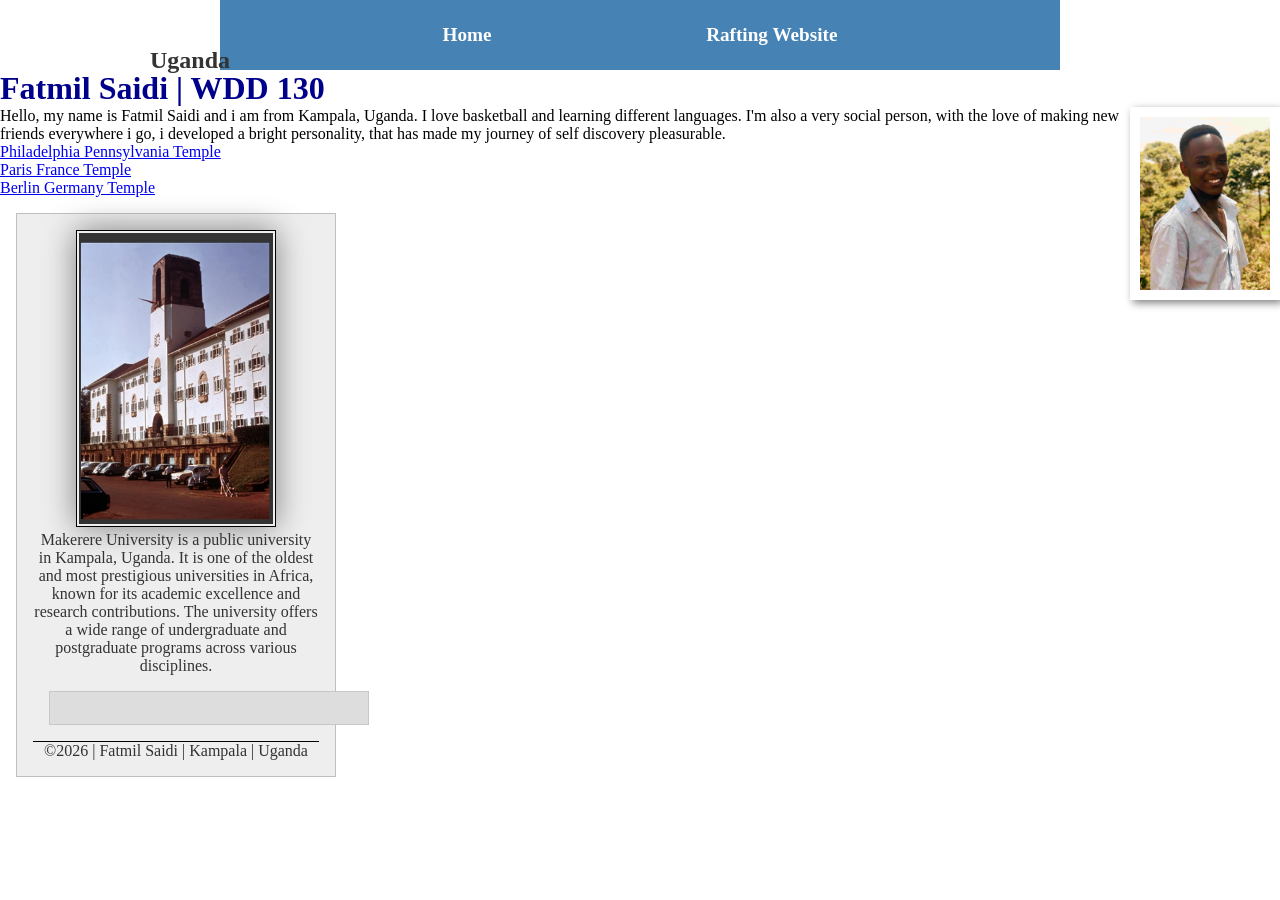
<file: index.html>
<!DOCTYPE html>
<html lang="en">

<head>
    <meta charset="UTF-8">
    <meta name="viewport" content="width=device-width, initial-scale=1.0">
    <meta name="description" content="Fatmil Saidi | WDD 130 | My Personal Homepage | learning how to make a homepage using html and css">
    <meta name="author" content="Fatmil Saidi">
    <title>Fatmil Saidi | WDD 130 | Personal Homepage</title>
    <link rel="stylesheet" href="styles/styles.css">
</head>

<body>
    <header>
        <nav>
            <a href="#">Home</a>
            <a href="wwr/">Rafting Website</a>
        </nav>
    </header>
    <main>
        <h1>Fatmil Saidi | WDD 130</h1>
        <img src="images/profile.jpg" alt="Hello, my name is Fatmil Saidi" width="200">
        <p> Hello, my name is Fatmil Saidi and i am from Kampala, Uganda. I love basketball and learning different languages.
            I'm also a very social person, with the love of making new friends everywhere i go, i developed a bright personality, that has made my journey
            of self discovery pleasurable.
        </p>
        <ul>
            <li><a href="https://www.churchofjesuschrist.org/temples/details/philadelphia-pennsylvania-temple" target="_blank" rel="noopener">Philadelphia Pennsylvania Temple</a></li>
            <li><a href="https://www.churchofjesuschrist.org/temples/details/paris-france-temple" target="_blank" rel="noopener">Paris France Temple</a></li>
            <li><a href="https://www.churchofjesuschrist.org/temples/details/berlin-germany-temple" target="_blank" rel="noopener">Berlin Germany Temple</a></li>
        </ul>
    </main>
    <aside>
        <h2>Uganda</h2>
        <img src="images/makerere-univesity.jpg" alt="Makerere University" width="200">
        <p>Makerere University is a public university in Kampala, Uganda.
            It is one of the oldest and most prestigious universities in Africa, known for its academic excellence and research contributions.
            The university offers a wide range of undergraduate and postgraduate programs across various disciplines.</p>
        <aside class="box">
        </aside>
        <footer>
            <p>©2026 | Fatmil Saidi | Kampala | Uganda</p>
        </footer>
</body>

</html>
</file>
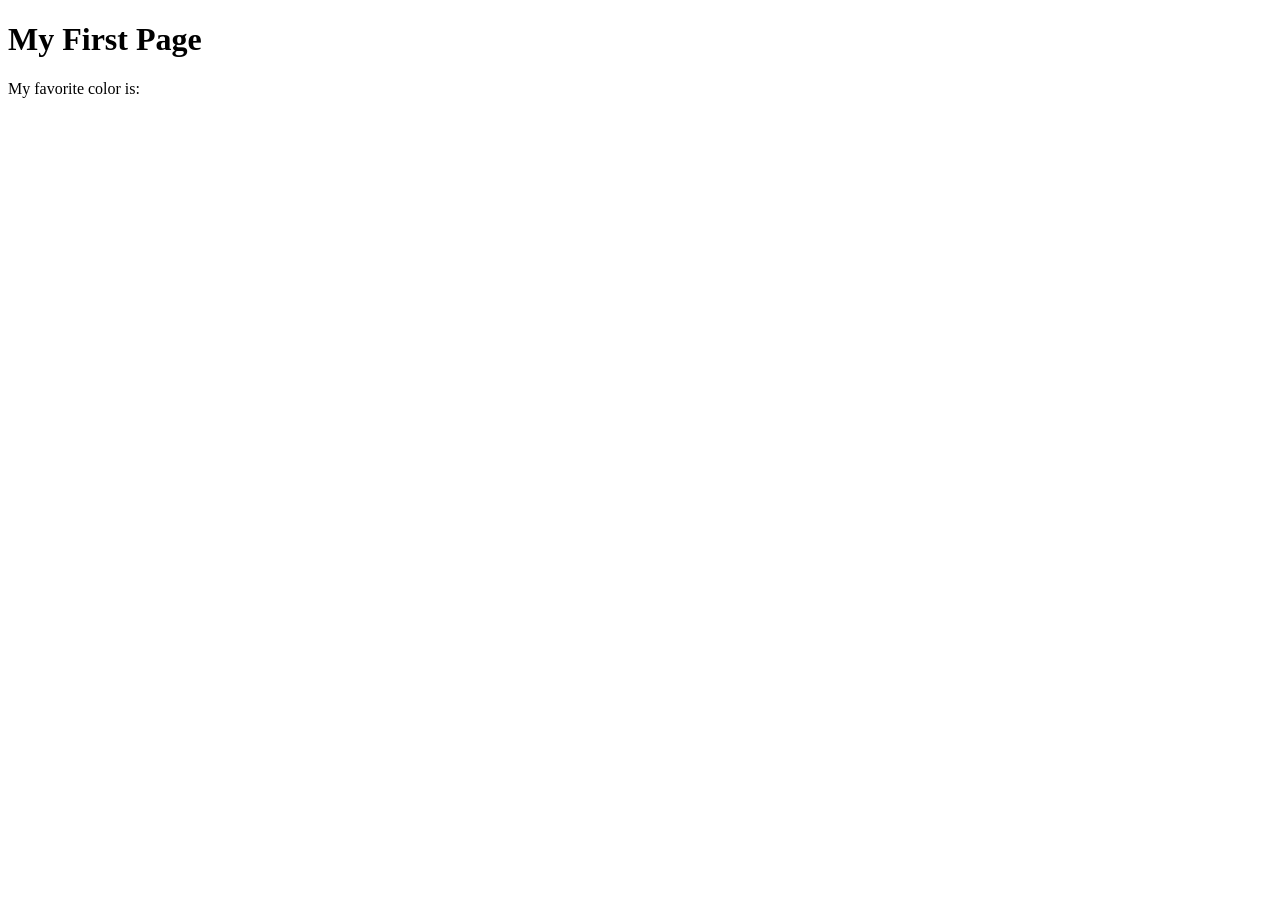
<file: week01/first-page.html>
<!DOCTYPE html>
<html lang="en">

<head>
    <meta charset="UTF-8">
    <meta name="viewport" content="width=device-width, initial-scale=1.0">
    <title>My First Page</title>
</head>

<body>
    <h1>My First Page</h1>
    <p>My favorite color is: </p>
</body>

</html>
</file>
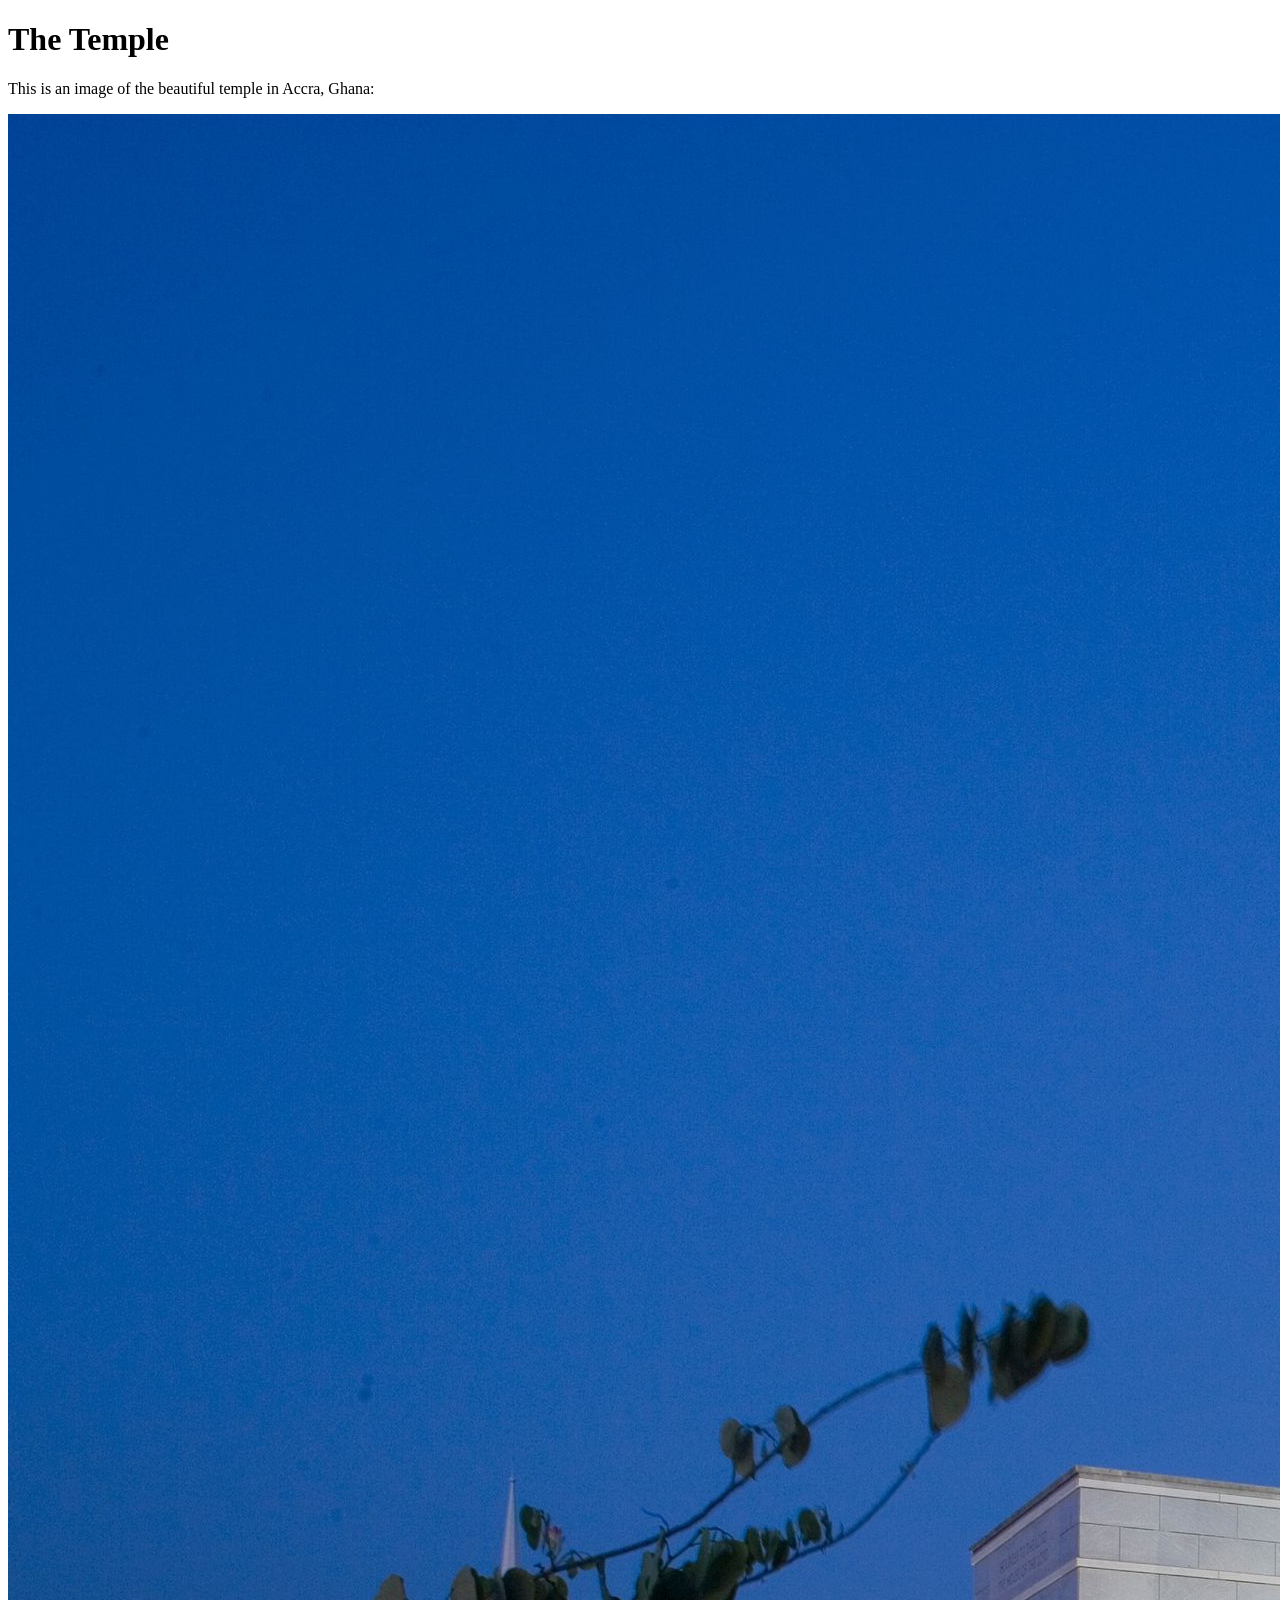
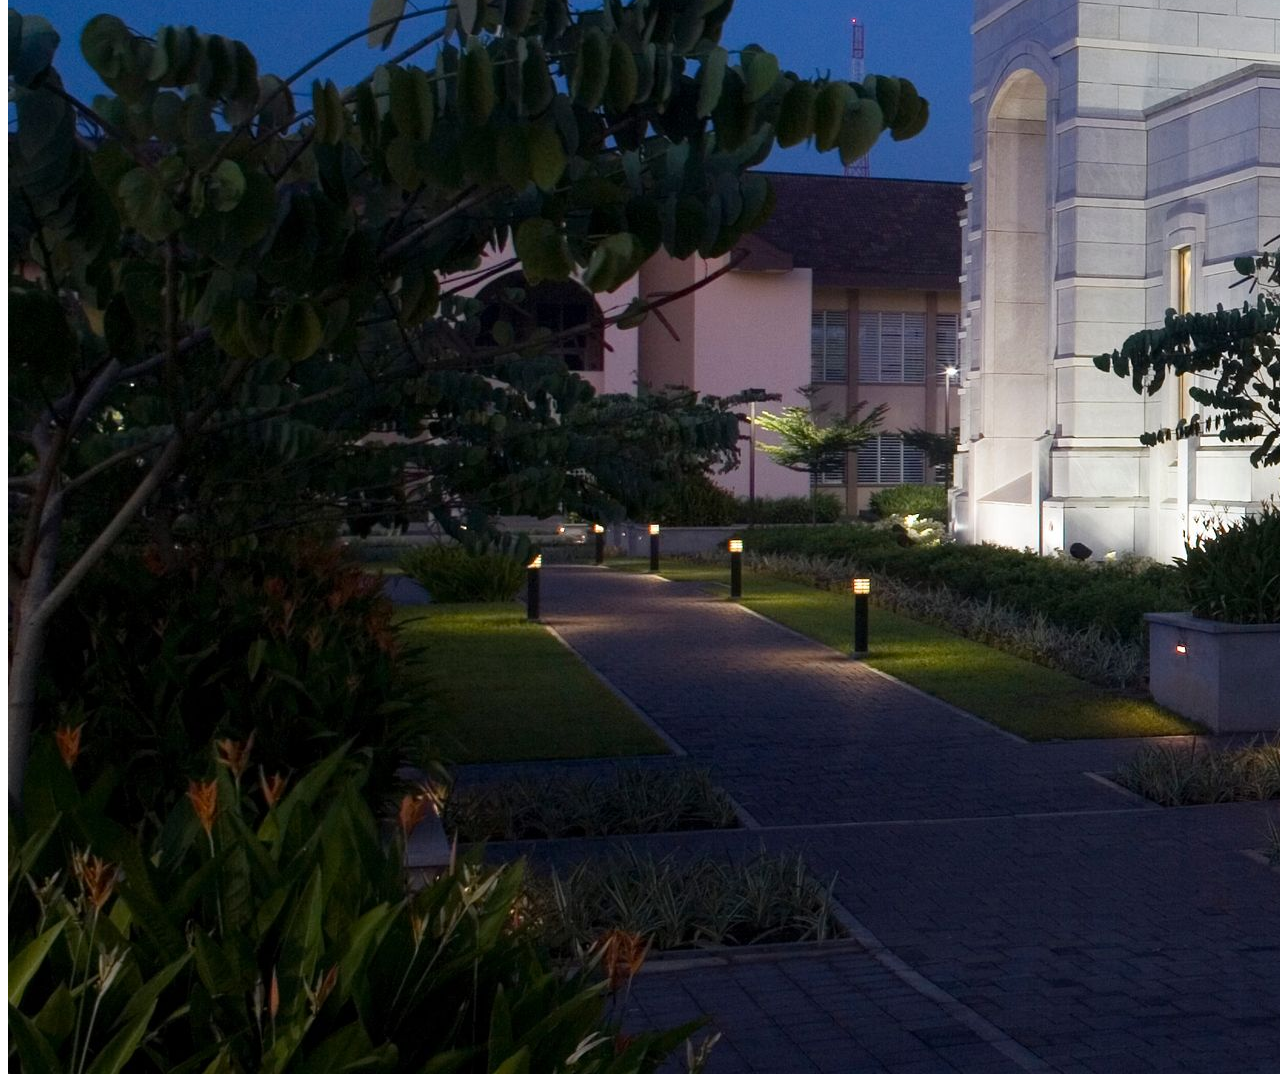
<file: week01/images.html>
<!DOCTYPE html>
<html lang="en">

<head>
    <meta charset="UTF-8">
    <meta name="viewport" content="width=device-width, initial-scale=1.0">
    <title>Temple Image</title>
</head>

<body>
    <h1>The Temple</h1>
    <p>This is an image of the beautiful temple in Accra, Ghana:</p>
    <img src="images/temple-large.jpeg" alt="The Accra Ghana Temple">

</body>

</html>
</file>
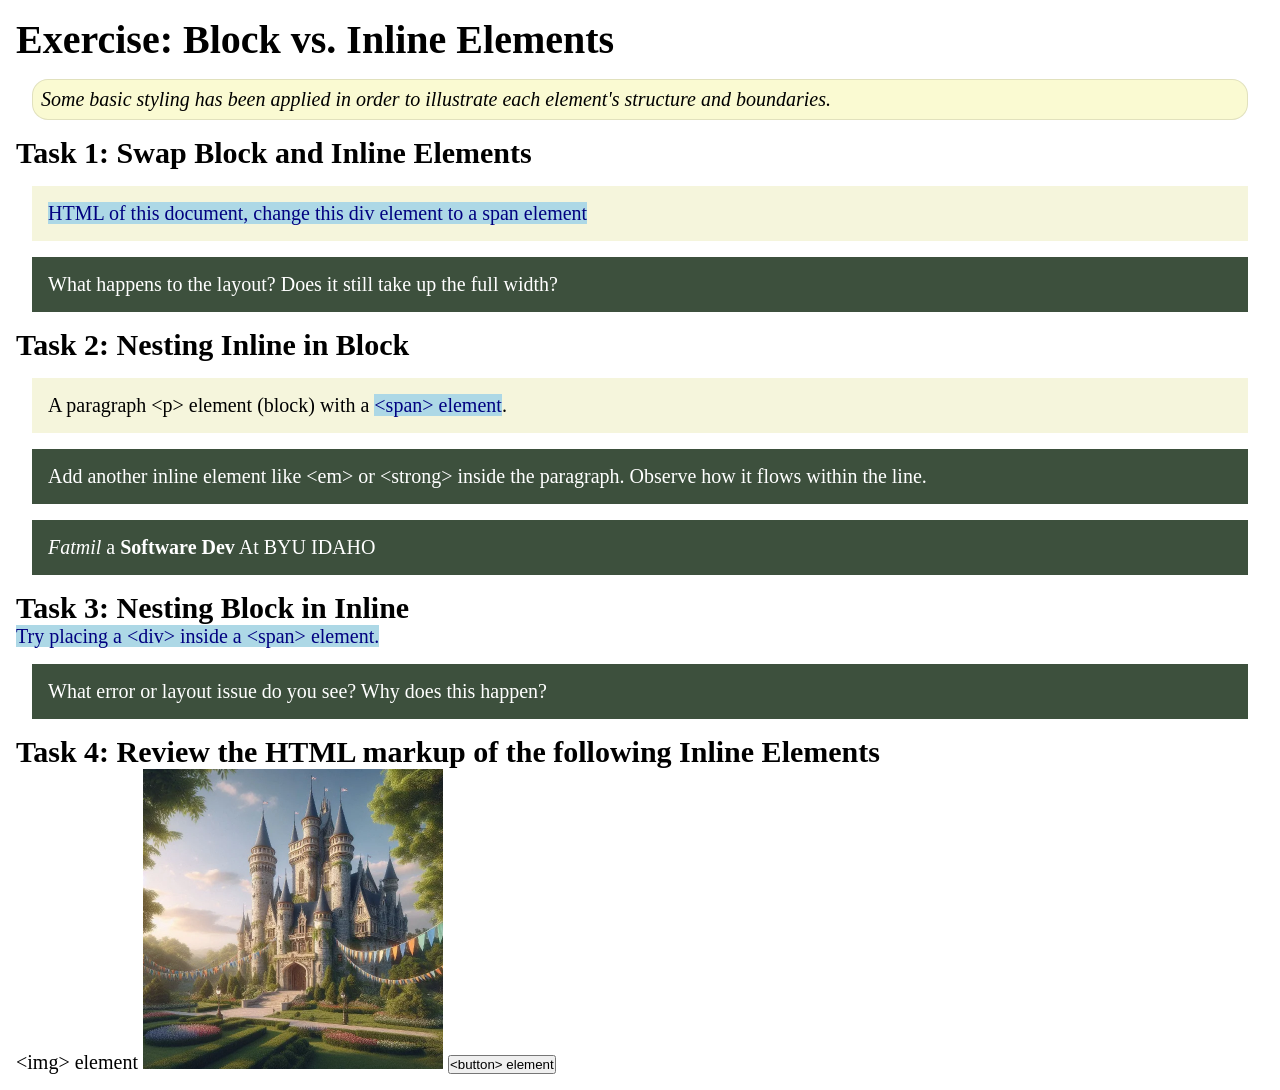
<file: week02/block-vs-inline.html>
<!DOCTYPE html>
<html lang="en">

<head>
    <meta charset="UTF-8">
    <meta name="viewport" content="width=device-width, initial-scale=1.0">
    <title>Exercise: Block vs. Inline Elements</title>
    <link rel="stylesheet" href="styles/block-vs-inline.css">
</head>

<body>
    <main>
        <h1>Exercise: Block vs. Inline Elements</h1>
        <p class="note">Some basic styling has been applied in order to illustrate each element's structure and boundaries.</p>

        <h2>Task 1: Swap Block and Inline Elements</h2>

        <div>
            <span> HTML of this document, change this div element to a span element</span>
        </div>

        <p class="question">What happens to the layout? Does it still take up the full width?</p>

        <h2>Task 2: Nesting Inline in Block</h2>
        <p>A paragraph &lt;p&gt; element (block) with a <span>&lt;span&gt; element</span>.</p>
        <p class="question">Add another inline element like &lt;em&gt; or &lt;strong&gt; inside the paragraph. Observe how it flows within the line.</p>
        <p class="question"> <em>Fatmil</em> a <strong>Software Dev</strong> At BYU IDAHO</p>
        <h2>Task 3: Nesting Block in Inline</h2>
        <span>Try placing a &lt;div&gt; inside a &lt;span&gt; element.</span>
        <p class="question">What error or layout issue do you see? Why does this happen?</p>

        <h2>Task 4: Review the HTML markup of the following Inline Elements</h2>
        &lt;img&gt; element
        <a href="https://churchofjesuschrist.org"><img src="images/castle.webp" alt="placeholder image (images are inline)" width="300" height="300"></a>
        <button type="button">&lt;button&gt; element</button>
    </main>
</body>

</html>
</file>
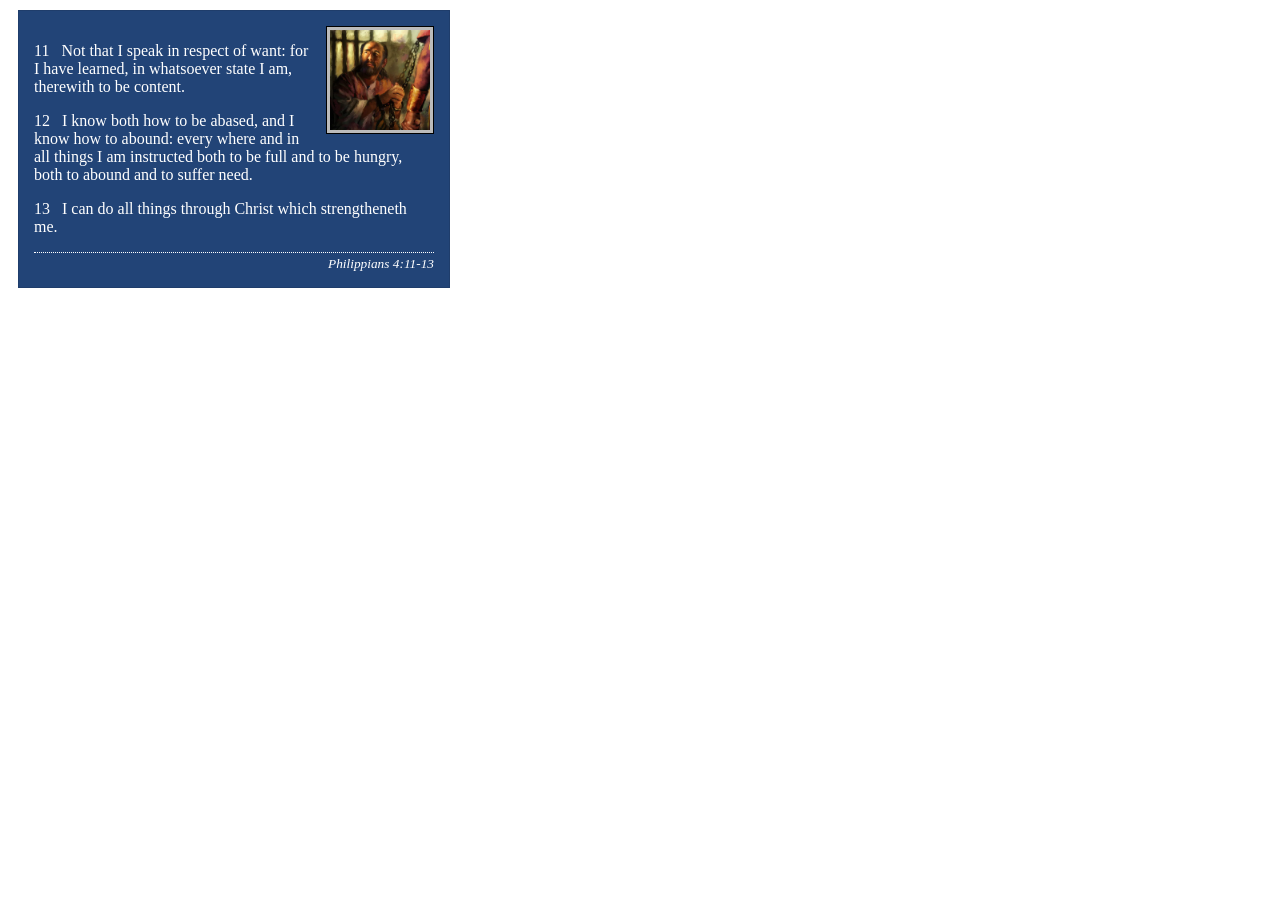
<file: week02/box-model-solution.html>
<!DOCTYPE html>
<html lang="en">

<head>
    <meta charset="UTF-8">
    <meta name="viewport" content="width=device-width, initial-scale=1.0">
    <title>Box Model Activity</title>
    <link rel="stylesheet" href="styles/box-model-solution.css">
</head>

<body>
    <main>
        <div class="callout">
            <img src="images/apostle-paul-imprisoned.webp" alt="Paul the Apostle - Imprisoned in Rome" width="200" height="200">
            <blockquote>
                <p>11 &nbsp; Not that I speak in respect of want: for I have learned, in whatsoever state I am, therewith to be content.</p>
                <p>12 &nbsp; I know both how to be abased, and I know how to abound: every where and in all things I am instructed both to be full and to be hungry, both to abound and to suffer need.</p>
                <p>13 &nbsp; I can do all things through Christ which strengtheneth me.</p>
            </blockquote>
            <cite>Philippians 4:11-13</cite>
        </div>
    </main>
</body>

</html>
</file>
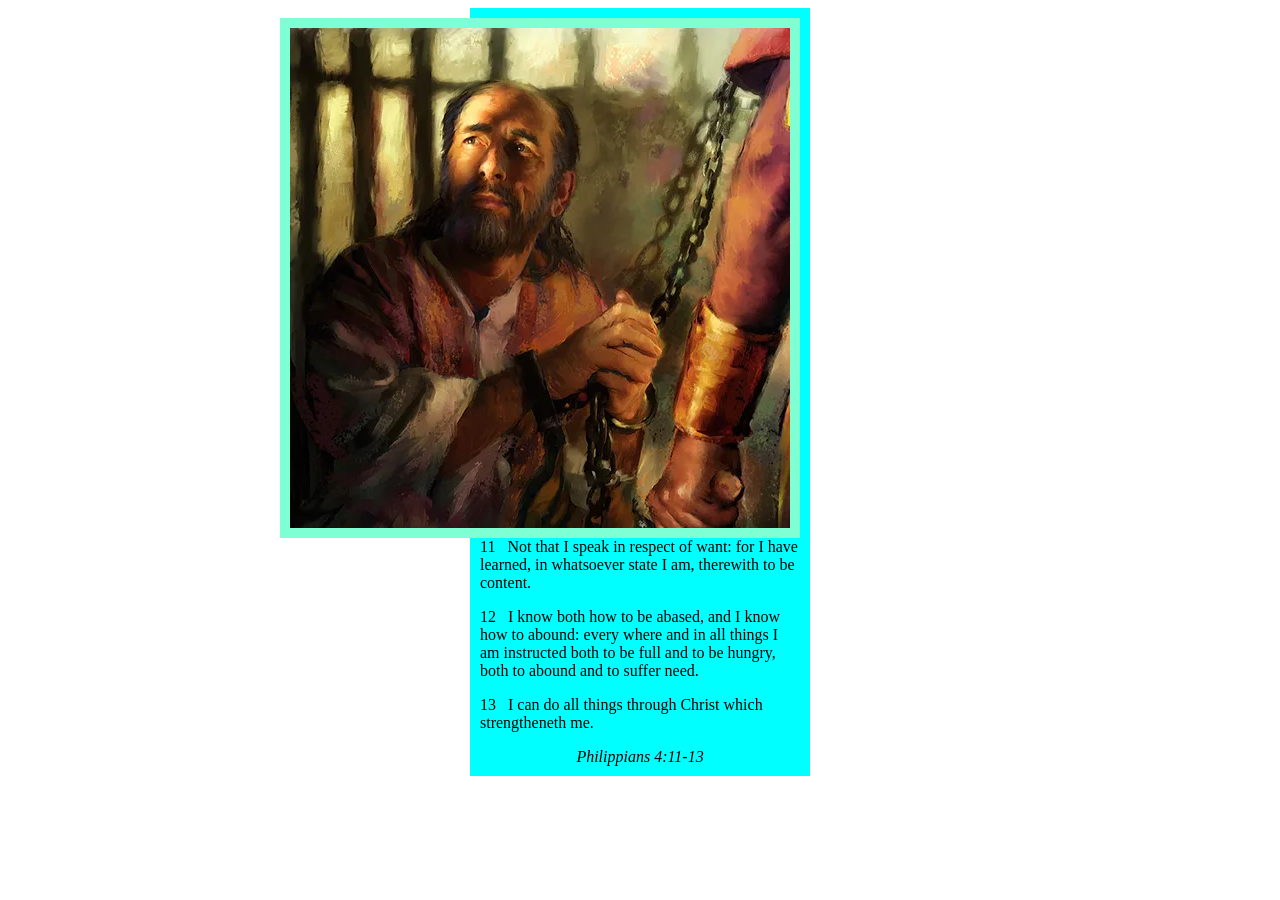
<file: week02/box-model.html>
<!DOCTYPE html>
<html lang="en">

<head>
    <meta charset="UTF-8">
    <meta name="viewport" content="width=device-width, initial-scale=1.0">
    <title>Box Model Activity</title>
    <link rel="stylesheet" href="styles/box-model.css" </head>

<body>
    <main>
        <div class="callout">
            <img src="images/apostle-paul-imprisoned.webp" alt="Paul the Apostle - Imprisoned in Rome" width="200" height="200">
            <blockquote>
                <p>11 &nbsp; Not that I speak in respect of want: for I have learned, in whatsoever state I am, therewith to be content.</p>
                <p>12 &nbsp; I know both how to be abased, and I know how to abound: every where and in all things I am instructed both to be full and to be hungry, both to abound and to suffer need.</p>
                <p>13 &nbsp; I can do all things through Christ which strengtheneth me.</p>
            </blockquote>
            <cite>Philippians 4:11-13</cite>
        </div>
    </main>
</body>

</html>
</file>
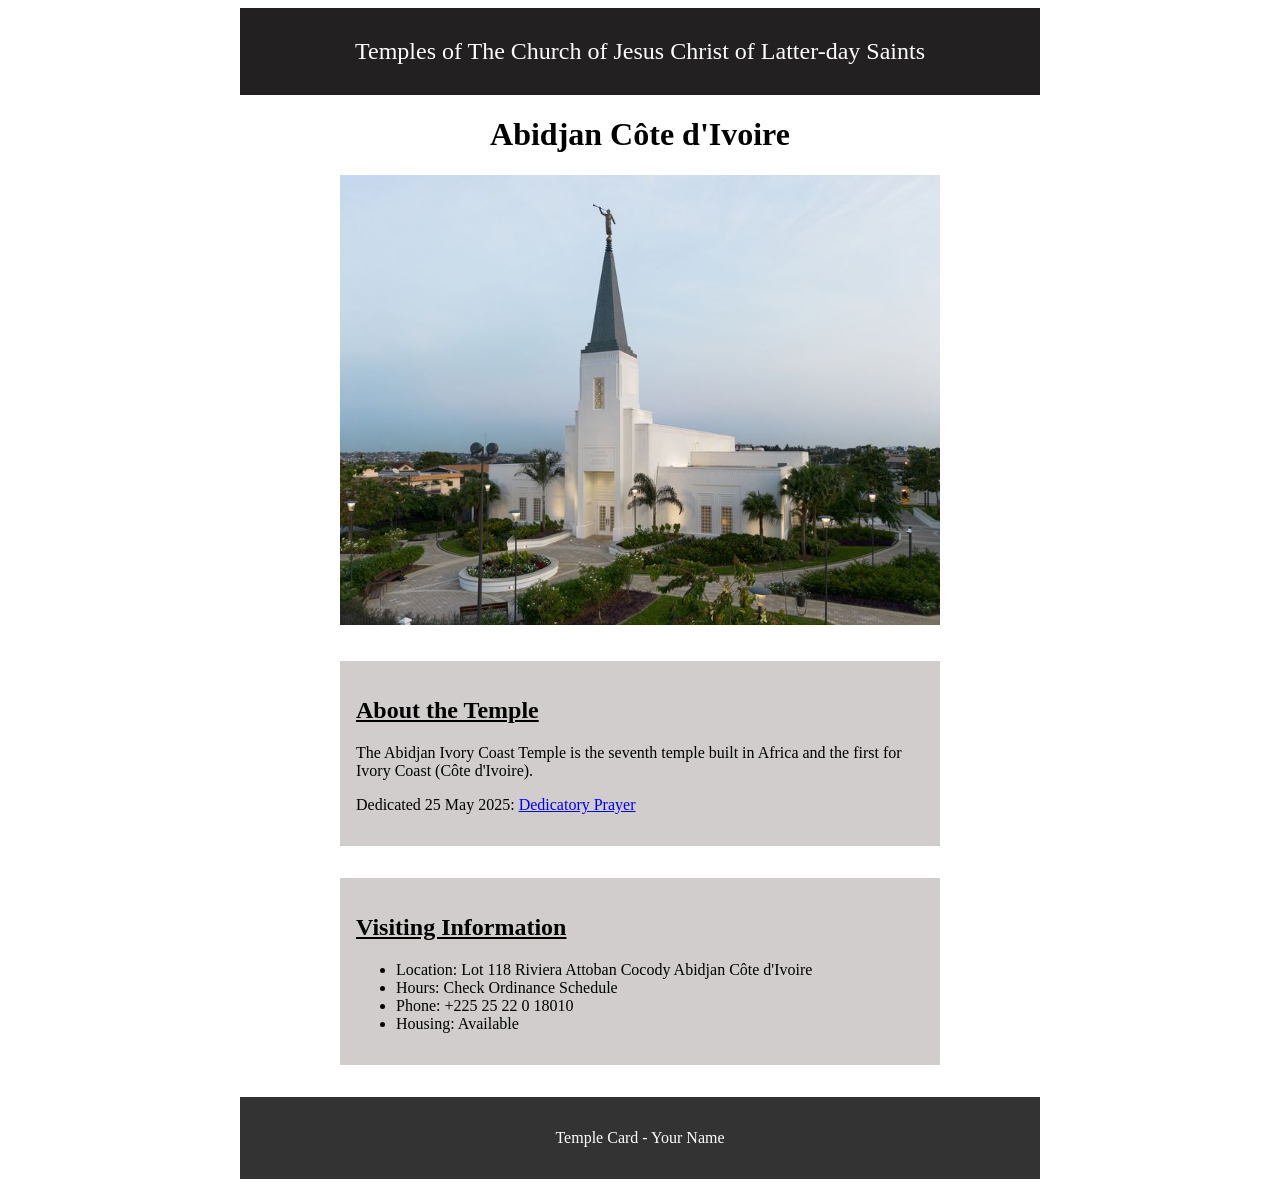
<file: week02/temple.html>
<!DOCTYPE html>
<html lang="en">

<head>
    <meta charset="UTF-8">
    <meta name="viewport" content="width=device-width, initial-scale=1.0">
    <title>Temple Card - Abidjan Côte d'Ivoire</title>
    <link rel="stylesheet" href="styles/temple.css">
</head>

<body>
    <header>
        <p>Temples of The Church of Jesus Christ of Latter-day Saints</p>
    </header>
    <main>
        <h1>Abidjan Côte d'Ivoire</h1>
        <picture>
            <img src="images/abidjan-ivory-coast.jpeg" alt="Abidjan Côte d'Ivoire Temple">
        </picture>
        <section>
            <h2>About the Temple</h2>
            <p>The Abidjan Ivory Coast Temple is the seventh temple built in Africa and the first for Ivory Coast (Côte d'Ivoire).</p>
            <p>Dedicated 25 May 2025: <a href="https://www.churchofjesuschrist.org/temples/dedicatory-prayer/abidjan-ivory-coast-temple/2025-05-25?lang=eng" target="_blank" rel="noopener noreferrer">Dedicatory Prayer</a></p>
        </section>
        <section>
            <h2>Visiting Information</h2>
            <ul>
                <li>Location: Lot 118 Riviera Attoban Cocody Abidjan Côte d'Ivoire</li>
                <li>Hours: Check Ordinance Schedule</li>
                <li>Phone: +225 25 22 0 18010</li>
                <li>Housing: Available</li>
            </ul>
        </section>
    </main>
    <footer>
        <p>Temple Card - Your Name</p>
    </footer>
</body>

</html>
</file>
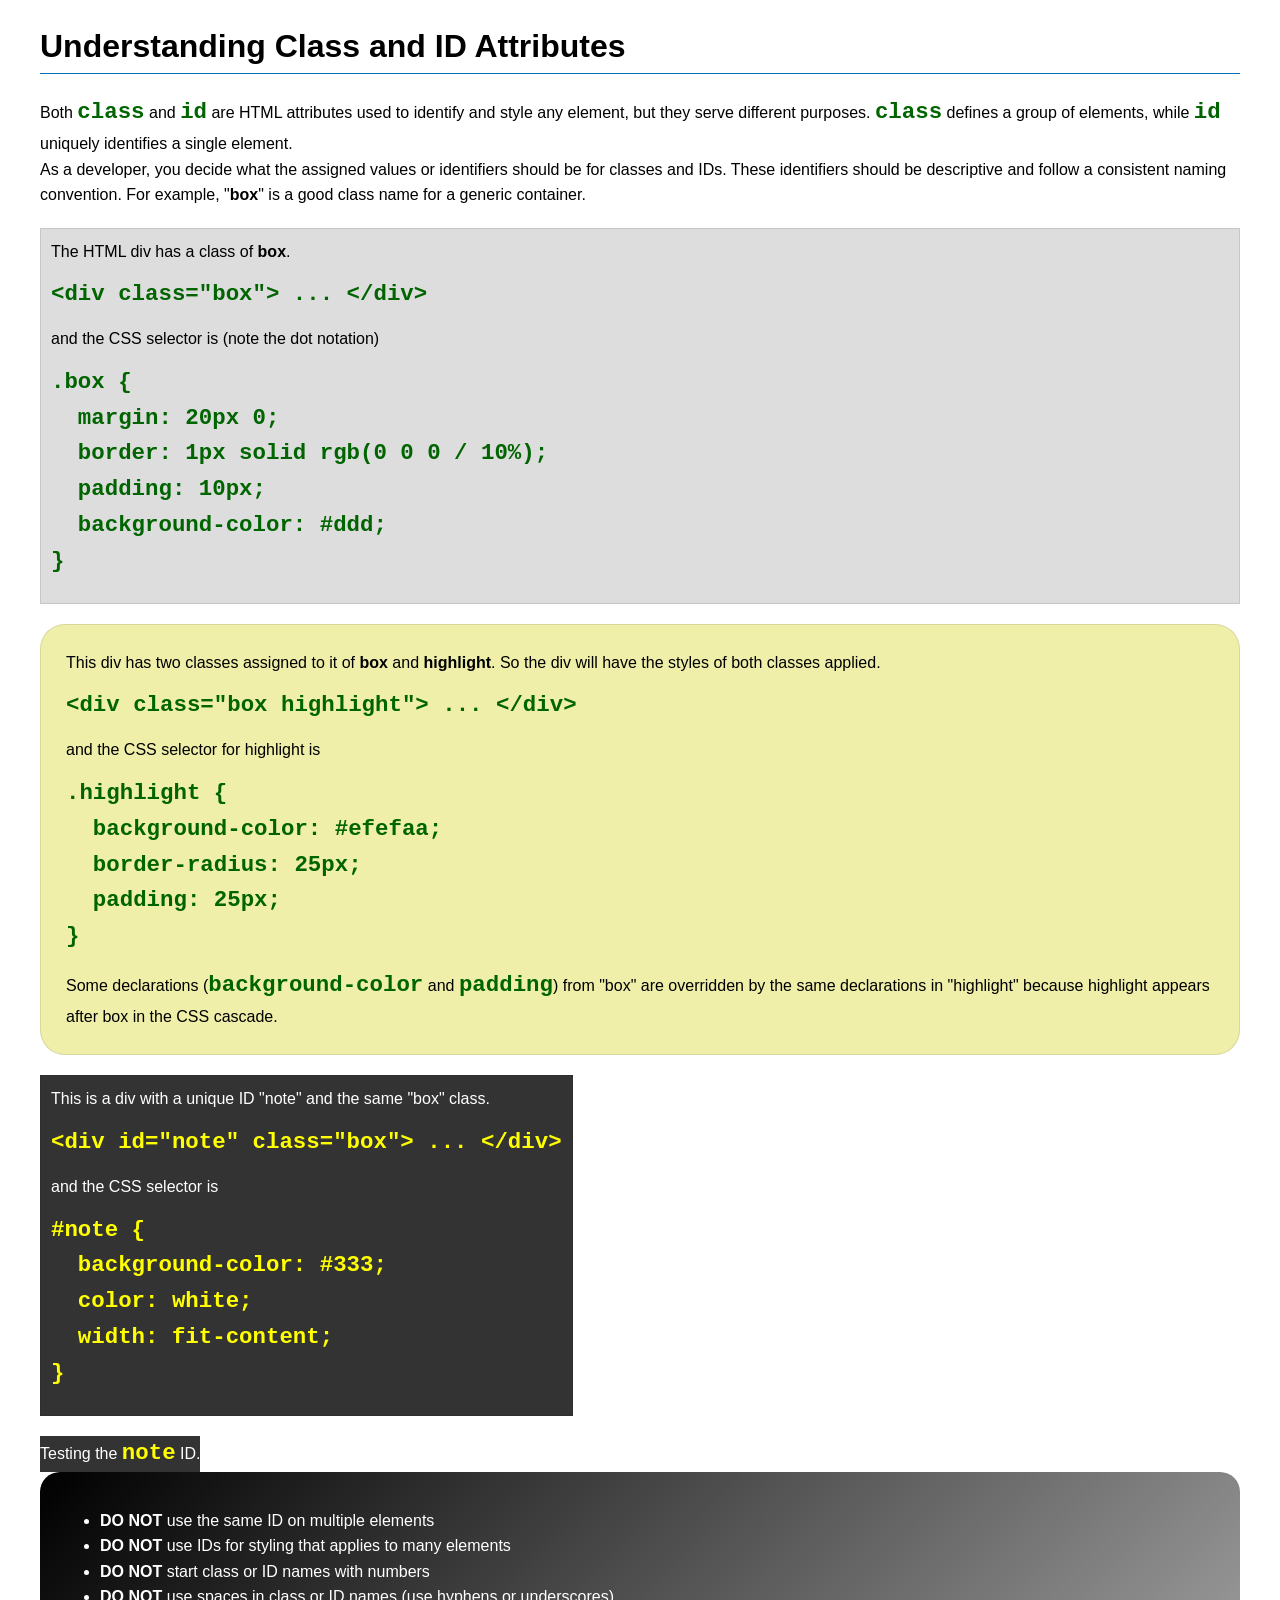
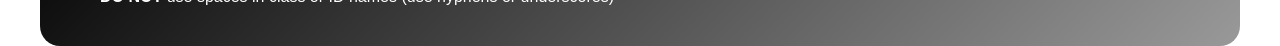
<file: week03/class-and-id.html>
<!DOCTYPE html>
<html lang="en">

<head>
    <meta charset="UTF-8">
    <meta name="viewport" content="width=device-width, initial-scale=1.0">
    <title>Class vs ID Attributes</title>
    <link rel="stylesheet" href="styles/class-and-id.css">
</head>

<body>
    <h1>Understanding Class and ID Attributes</h1>
    <p>Both <code>class</code> and <code>id</code> are HTML attributes used to identify and style any element, but they serve different purposes. <code>class</code> defines a group of elements, while <code>id</code> uniquely identifies a single element.</p>
    <p>As a developer, you decide what the assigned values or identifiers should be for classes and IDs. These identifiers should be descriptive and follow a consistent naming convention. For example, "<strong>box</strong>" is a good class name for a generic container.</p>
    <div class="box">
        <p>The HTML div has a class of <strong>box</strong>.</p>
        <pre><code class="html">&lt;div class="box"&gt; ... &lt;/div&gt;</code></pre>
        and the CSS selector is (note the dot notation)
        <pre><code class="css">.box {
  margin: 20px 0;
  border: 1px solid rgb(0 0 0 / 10%);
  padding: 10px;
  background-color: #ddd; 
}</code></pre>
    </div>

    <div class="box highlight">
        <p>This div has two classes assigned to it of <strong>box</strong> and <strong>highlight</strong>. So the div will have the styles of both classes applied.</p>
        <pre><code class="html">&lt;div class="box highlight"&gt; ... &lt;/div&gt;</code></pre>
        and the CSS selector for highlight is
        <pre><code class="css">.highlight {
  background-color: #efefaa;
  border-radius: 25px;
  padding: 25px;
}</code></pre>
        <p>Some declarations (<code>background-color</code> and <code>padding</code>) from "box" are overridden by the same declarations in "highlight" because highlight appears after box in the CSS cascade.</p>
    </div>

    <div id="note" class="box">
        <p>This is a div with a unique ID "note" and the same "box" class.</p>
        <pre><code class="html">&lt;div id="note" class="box"&gt; ... &lt;/div&gt;</code></pre>
        and the CSS selector is
        <pre><code class="css">#note {
  background-color: #333;
  color: white;
  width: fit-content;
}</code></pre>
    </div>

    <div id="note">
        <p>Testing the <code>note</code> ID.</p>
    </div>

    <section id="best-practice">
        <ul>
            <li><strong>DO NOT</strong> use the same ID on multiple elements</li>
            <li><strong>DO NOT</strong> use IDs for styling that applies to many elements</li>
            <li><strong>DO NOT</strong> start class or ID names with numbers</li>
            <li><strong>DO NOT</strong> use spaces in class or ID names (use hyphens or underscores)</li>
        </ul>
    </section>

</body>

</html>
</file>
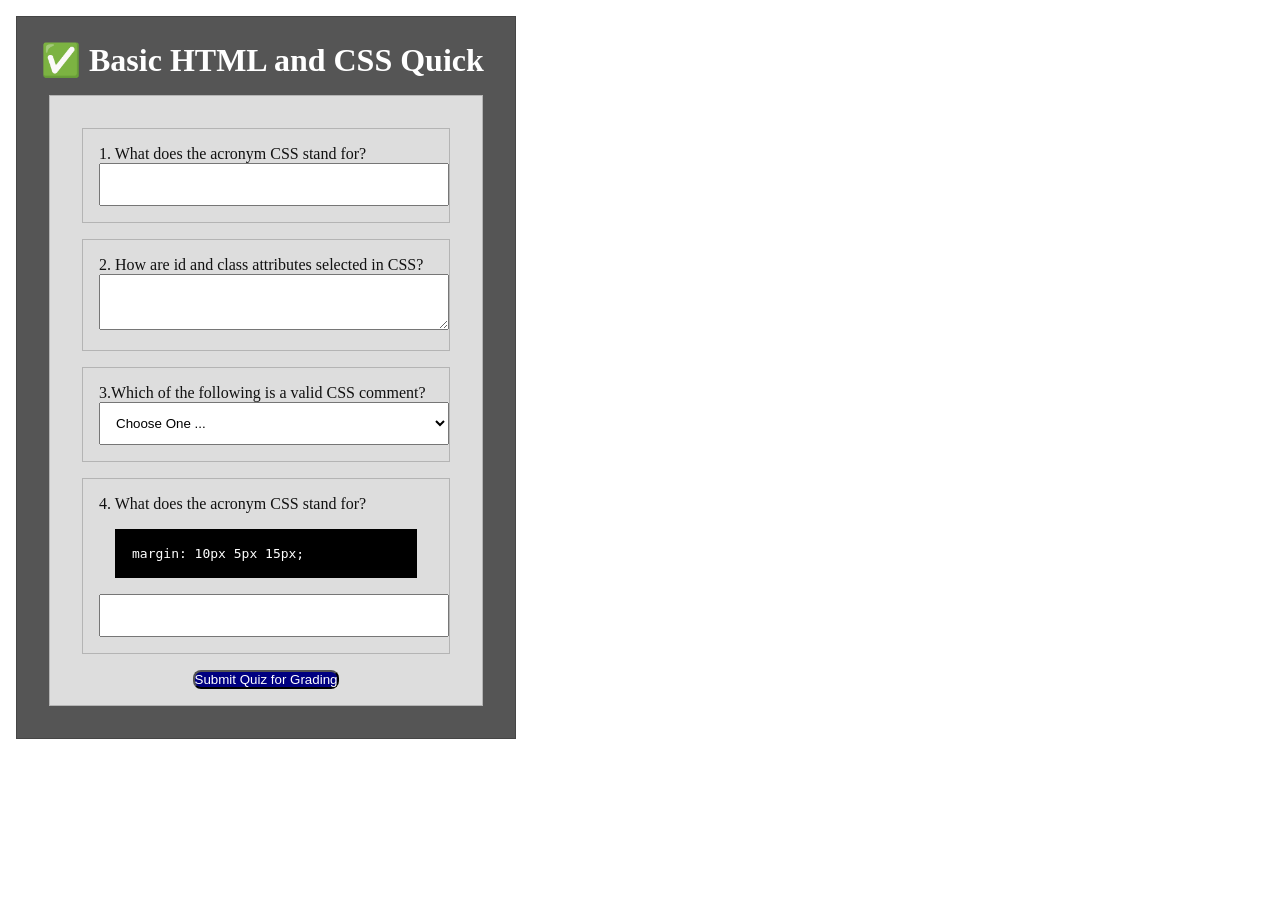
<file: week03/quiz.html>
<!DOCTYPE html>
<html lang="en">

<head>
    <meta charset="UTF-8">
    <meta name="viewport" content="width=device-width, initial-scale=1.0">
    <title>Quiz Form</title>
    <link rel="stylesheet" href="styles/quiz.css">
</head>

<body>
    <main class="box">
        <h1>✅ Basic HTML and CSS Quick</h1>
        <form class="box">
            <div class="quick item box">
                <label for="q1">1. What does the acronym CSS stand for?</label>
                <input type="text" id="q1" name="q1" required>
            </div>
            <div class="quick item box">
                <label for="q2">2. How are id and class attributes selected in CSS?</label>
                <textarea id="q2" name="q2" required></textarea>
            </div>
            <div class="quick item box">
                <label for="q3">3.Which of the following is a valid CSS comment?</label>
                <select id="q3" name="q3" required>
                    <option value="" selected disabled>Choose One ...</option>
                    <option value="a">A. &lt;-- this is a comment --&gt;</option>
                    <option value="b">B. /* this is a comment!*/</option>
                    <option value="c">C. // this a comment</option>
                </select>
            </div>
            <div class="quick item box">
                <label for="q4">4. What does the acronym CSS stand for?</label>
                <code class="box">margin: 10px 5px 15px;</code>
                <input type="text" id="q4" name="q4" required>
            </div>
            <button type="submit">Submit Quiz for Grading</button>
        </form>
    </main>

</body>

</html>
</file>
<file: styles/styles.css>
* {
    margin: 0;
    padding: 0;
    box-sizing: border-box;
}

nav {
    background-color: steelblue;
    padding: 1rem;
    display: flex;
    justify-content: space-evenly;
    align-items: center;
}

nav a {
    color: white;
    display: block;
    padding: 0.5rem;
    text-decoration: none;
    font-size: 1.2rem;
    font-weight: 700;
}

h1 {
    color: darkblue;
}

img {
    width: 150px;
    height: auto;
    border: 1px solid black;
    padding: 2px;
    box-shadow: 0 0 30px gray;
}

p {
    padding: 0px;
}

main {
    grid-column: 2/3;
    align-items: 1rem;
}

aside {
    width: 20rem;
    margin: 1rem;
    border: 1px solid rgb(0 0 0 / 0.2);
    padding: 1rem;
    background-color: #eee;
    color: #333;
    text-align: center;
}

aside img {
    width: 200px;
    height: auto;
}

main img {
    width: 150px;
    height: auto;
    border: 1px;
    padding: 10px;
    box-shadow: 3px 3px 8px grey;
    float: right;
}

p {
    padding: 0;
}

footer {
    margin-top: 150px;
    border-top: 1px solid #000;
    text-align: center;
}

/* Class Selectors */
.box {
    margin: 1rem;
    border: 1px solid rgb(0 0 0 / 10%);
    padding: 1rem;
    background-color: #ddd;
    color: #000;
}

aside h2 {
    position: absolute;
    top: 47px;
    left: 150px;
}

header,
.grid,
footer {
    max-width: 840px;
    margin: 0 auto;
}

.grid {
    display: grid;
    align-items: center;
}
</file>
<file: week02/styles/block-vs-inline.css>
* {
    margin: 0;
    padding: 0;
}

body {
    font-size: 20px;
    margin: 1rem;
}

p,
div {
    background-color: beige;
    margin: 1rem;
    padding: 1rem;
}

span {
    color: navy;
    background-color: lightblue;
}

code {
    margin: 0;
    padding: 0;
    color: green;
    font-size: 1.2rem;
}

.note {
    font-style: italic;
    background-color: lightgoldenrodyellow;
    border-radius: 1rem;
    border: 1px solid rgb(0 0 0 / 10%);
    margin: 1rem;
    padding: .5rem;
}

.question {
    background-color: #3d503d;
    color: #fff;
}
</file>
<file: week02/styles/box-model-solution.css>
.callout {
    max-width: 400px;
    margin: 10px;
    border: 1px solid rgb(0 0 0 / 10%);
    padding: 15px;
    background-color: #247;
    color: #fff;
}

.callout img {
    float: right;
    margin: 0 0 10px 15px;
    border: 1px solid #000;
    padding: 3px;
    background-color: #bbb;
    width: 100px;
    height: auto;
}

blockquote {
    margin: 0;
}

cite {
    display: block;
    border-top: 1px dotted #fff;
    padding-top: 3px;
    text-align: right;
    font-size: smaller;
}
</file>
<file: week02/styles/box-model.css>
.callout {
    max-width: 20rem;
    margin: auto;
    border: 0cap;
    padding: 10px;
    background-color: aqua;
    color: black;
}

.callout img {
    float: inline-end;
    margin: auto;
    border: 0cap;
    padding: 10px;
    background-color: aquamarine;
    width: auto;
    height: auto;
}

blockquote {
    margin: auto;
}

cite {
    display: block;
    border-top: 0cap;
    padding-top: 0%;
    text-align: center;
    font-size: none;
}
</file>
<file: week02/styles/temple.css>
* {
    box-sizing: border-box;
}

img {
    width: 100%;
    height: auto;
}

header,
main,
footer {
    max-width: 800px;
    margin: 0 auto;
}

header {
    background-color: #222020;
    color: white;
    padding: .25em;
    text-align: center;
    font-size: 1.5rem;
}

main {
    width: 600px;
    margin: 0 auto;
}

h1 {
    text-align: center;
}

section {
    margin: 2em 0;
    background-color: rgb(209, 205, 205);
    padding: 1rem;
}

section h2 {
    text-align: left;
    border-bottom: #000 1px;
    text-decoration: underline;
}

footer {
    background-color: #333333;
    padding: 1em;
    text-align: center;
    color: #fff;
}
</file>
<file: week03/styles/class-and-id.css>
body {
    font-family: Arial, sans-serif;
    line-height: 1.6;
    margin: 0;
    padding: 0 40px;
}

h1 {
    border-bottom: 1px solid rgb(0 110 182);
    padding-bottom: 0;
}

p {
    margin: 0;
}

code {
    color: darkgreen;
    font-weight: 700;
    font-size: 1.4rem;
}

/* Class examples - can be reused */
.box {
    margin: 20px 0;
    border: 1px solid rgb(0 0 0 / 10%);
    padding: 10px;
    background-color: #ddd;
    /* this is shorthand for #dddddd */
}

.highlight {
    background-color: #efefaa;
    border-radius: 25px;
    padding: 25px;
}

/* ID examples - should be unique */

#note {
    background-color: #333;
    color: white;
    width: fit-content;
}

#note code {
    color: yellow;
}

#best-practice {
    background: linear-gradient(135deg, #000 0%, #999 100%);
    color: white;
    border-radius: 20px;
    padding: 20px;
}
</file>
<file: week03/styles/quiz.css>
* {
    margin: 0;
    padding: 0;
    box-sizing: border-box;
}

main {
    max-width: 500px;
    margin: 1rem;
    border: 1px solid rgb(8 8 8 / 10%);
    padding: 1rem;
    background-color: #555;
    color: #fff;
}

h1 {
    margin: .5rem;
}

form {
    margin: 1rem;
    border: 1px solid rgb(0 0 0 / 10%);
    padding: 1rem;
    background-color: #ddd;
    color: #111;
}

input,
textarea,
select {
    padding: .75rem;
    width: 350px;
}

button {
    background-color: navy;
    color: #fff;
    margin: 0 auto;
    display: block;
    border-radius: .5rem;
    border: 1px solid rbg(0 0 0 / 10%);
}

code {
    display: block;
    background-color: #000;
    color: #fff;
}

.box {
    margin: 1rem;
    border: 1px solid rgb(0 0 0 / 19%);
    padding: 1rem;
}

.quiz-item {
    border: none;
}
</file>
